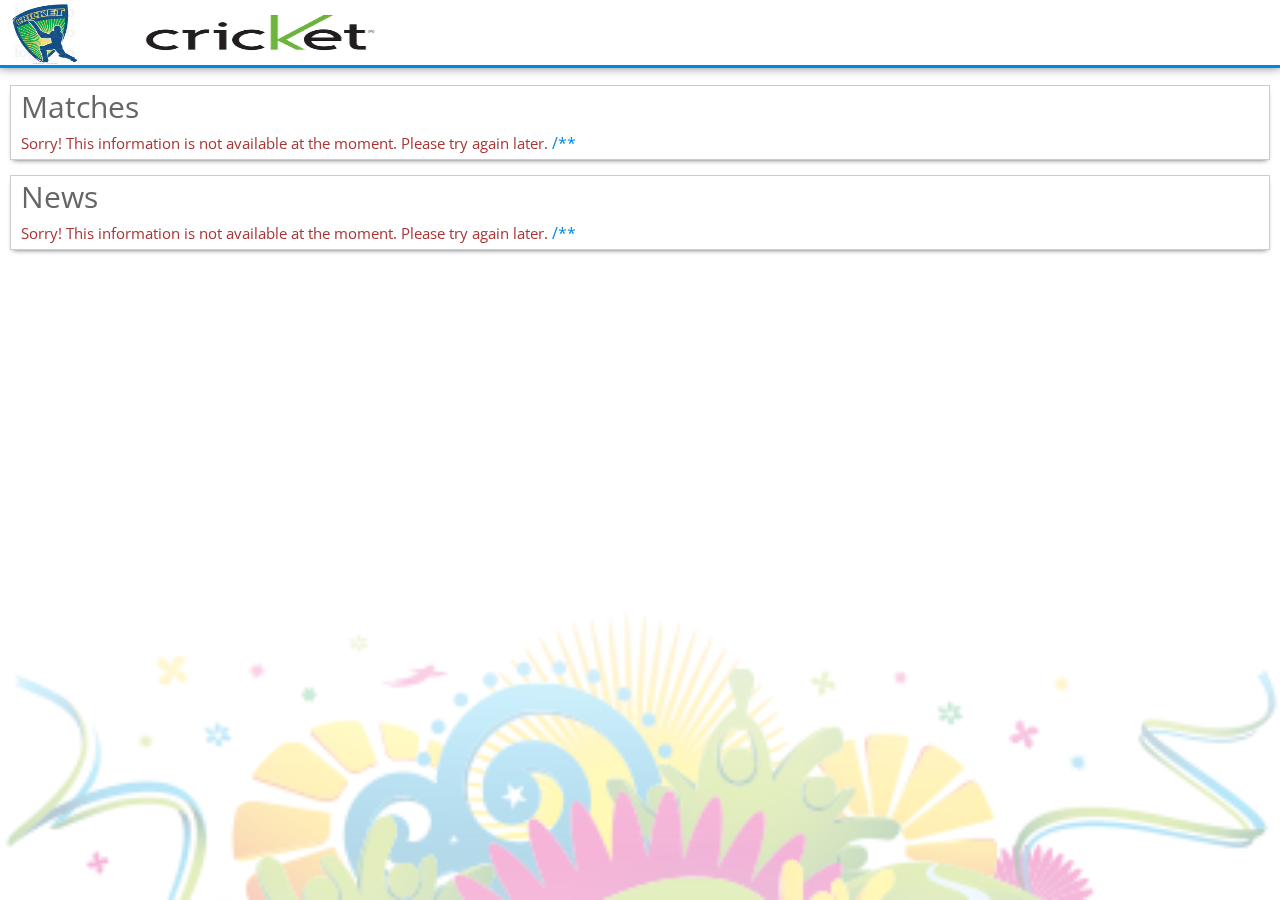
<file: index.html>
<html>

	<head>
		<title>Cricket Addict</title>

		<meta charset="utf-8" />
		<meta name="viewport" content="width=device-width; user-scalable=no; initial-scale=1; maximum-scale=1" />

		<!-- Styles -->
		<link href='http://fonts.googleapis.com/css?family=Open+Sans:300italic,300' rel='stylesheet' type='text/css'>
		<link rel="stylesheet" href="css/style.css">

		<!-- Scripts -->
		<script src="js/lib/modernizr-svg.min.js" type="text/javascript" charset="utf-8"></script>
		<script src="js/lib/angular.js" type="text/javascript" charset="utf-8"></script>
		<script src="js/lib/angular-animate.js" type="text/javascript" charset="utf-8"></script>
		<script src="js/lib/angular-route.js" type="text/javascript" charset="utf-8"></script>

		<script src="js/MatchesSummary.js" type="text/javascript" charset="utf-8"></script>
		<script src="js/matches-services.js" type="text/javascript" charset="utf-8"></script>
		<script src="js/matches-controllers.js" type="text/javascript" charset="utf-8"></script>
		<script src="js/news-controllers.js" type="text/javascript" charset="utf-8"></script>
		<!--<script src="js/teams-module.js" type="text/javascript" charset="utf-8"></script>
		<script src="js/players-module.js" type="text/javascript" charset="utf-8"></script> -->
		<script src="js/app.js" type="text/javascript" charset="utf-8"></script> 
	</head>

	<body ng-app="cricketaddict">
		<script type="text/ng-template" id="template/error.html">
			<span class="error-message">
				Sorry! This information is not available at the moment. Please try again later.
			</span>
/**
		</script>

		<!-- App Header -->
		<a href="#/">
			<div class="screen-width app-header">
				<img class="app-logo" src="img/app-logo.jpg">
				<img class="app-title" src="img/app-title.jpg">
			</div>
		</a>

		<!-- content -->
		<div class="app-body" ng-view></div>

		<!-- background image -->
		<div class="screen-width motif">
			<img class="screen-width" src="img/motif.png">
		</div>
	</body>

</html>
</file>
<file: css/style.css>
* {
	margin: 0;
	padding: 0;
	font-family: 'Open Sans',sans-serif;
	color: #0087e6;
}

a {
	text-decoration: none;
}

.screen-width {
	width: 100%;
}

.app-header {
	position: fixed;
	left: 0;
	top: 0;
	height: 65px;
	z-index: 99;
	background-color: #ffffff;
	border-bottom: 3px solid #0087e6;
	box-shadow: 0px -3px 11px 1px rgba(0, 0, 0, 0.7);
}

.app-logo {
	background-color: white;
	border-radius: 5px;
	position: absolute;
	top: 4px;
	left: 10px;
	width: 70px;
	height: 60px;
}

.app-title {
	width: 18%;
	max-width: 416px;
	max-height: 38px;
	position: absolute;
	top: 50%;
	left: 145px;
	-webkit-transform: translate(0, -50%)
}

.app-body {
	padding-top: 85px;
	padding-left: 10px;
	padding-right: 10px;
}

.card {
	background: white;
	padding: 0px 10px 5px;
	border: 1px solid #cccccc;
	box-shadow: 0px 3px 5px -3px rgba(50, 50, 50, 0.75);
	margin-bottom: 15px;
}

.card-heading {
	color: rgb(102, 102, 102);
	font-family: 'Open Sans', sans-serif;
	font-size: 30px;
	margin-bottom: 5px;
}

.card-section-separator {
	border: 0;
	border-bottom: 1px solid #efefef;
	margin-bottom: 5px;
	padding-bottom: 5px;
}

.card-section-heading {
	color: rgb(50, 50, 50);
	font-family: 'Open Sans', sans-serif;
	font-size: 16px;
	margin-bottom: 10px;
	padding-bottom: 3px;
	border-bottom: 1px solid rgb(190, 190, 190);
}

.card-section-body {
	margin-bottom: 10px;
	max-height: 173px;
	overflow: auto;
}

.matches-list {
	list-style: none;
	margin: auto;
}

.match-item {
	clear: both;
	text-align: center;
	padding-bottom: 10px;
	margin-bottom: 7px;
	border-bottom: 1px solid #efefef;
}

.small-flag {
	width: 40px;
	height: 25px;
	border: 1px solid rgb(220, 220 , 220);
}

.home-flag {
	float: left;
}

.away-flag {
	float: right;
}

.home-team-code {
	color: rgb(120, 120, 120);
	font-weight: bold;
	padding-left: 5px;
}

.away-team-code {
	color: rgb(120, 120, 120);
	font-weight: bold;
	float: right;
	padding-right: 5px;
}


.score {
	font-weight: bold;
}

.motif {
	position: fixed;
	left: 0;
	bottom: 0;
	z-index: -1;
	width: 100%;
	opacity: 0.4;
}


/* Matches Widget */
.div-table {
	display: table;
	width: 100%;
}

.div-table-row {
	display: table-row;
	overflow: hidden;
	height: auto;
}

.div-table-logo-cell {
	display: table-cell;
	vertical-align: top;
	position: relative;
}

.div-table-logo {
	width: 65px;
	position: absolute;
}

.div-table-details-cell {
	display: table-cell;
	vertical-align: top;
	padding-left: 75px;
}

.div-table-details-heading {
	border-bottom: 1px solid #efefef;
	padding-bottom: 5px;
}

.div-table-details-heading-flag {

}

.div-table-details-heading-team-name {
	font-size: 25px;
	font-weight: bold;
	top: -8px;
	line-height: 25px;
}

.div-table-details-body-list {
	list-style: none;
	padding-bottom: 10px;
	padding-top: 10px;
}

.div-table-details-body-list li span {
	color: rgb(50, 50, 50);
	font-family: 'Open Sans', sans-serif;
	font-size: 16px;
	margin: 0;
	padding: 0;
	line-height: 20px;
}

.div-table-details-body-list li span:nth-of-type(1) {
	font-size: 20px;
}

.card-footer-text {
	color: rgb(50, 50, 50);
	font-family: 'Open Sans', sans-serif;
	font-size: 16px;
}


/* Teams Page */
.teams-page-item {
	margin-bottom: 15px;
}

.teams-page-div-table-details-cell {
	display: table-cell;
	vertical-align: top;
}


/* Players Page */
.players-page-item {
	padding-bottom: 31px;
	border-bottom: 1px solid #efefef;
}

.players-page-div-table-logo-cell {
	display: table-cell;
	vertical-align: top;
	position: relative;
}

.players-page-div-table-logo {
	width: 65px;
	position: absolute;
}

.players-page-div-table-details-heading {
	padding-bottom: 5px;
}

.player-filter {
	width: 100%;
}

.error-message {
	color: #aa3333;
	font-size: 15px;

}

.my-animate.ng-enter{
	transition: 0.5s linear all;
	opacity: 0;
}

.my-animate.ng-enter-active{
	opacity: 1;
}

.my-animate.ng-leave, .my-animate.ng-leave-active{
	transition: none;
	opacity: 0;
}

.match-date{
	color: #0087e6;
    font-family: serif;	
}
</file>
